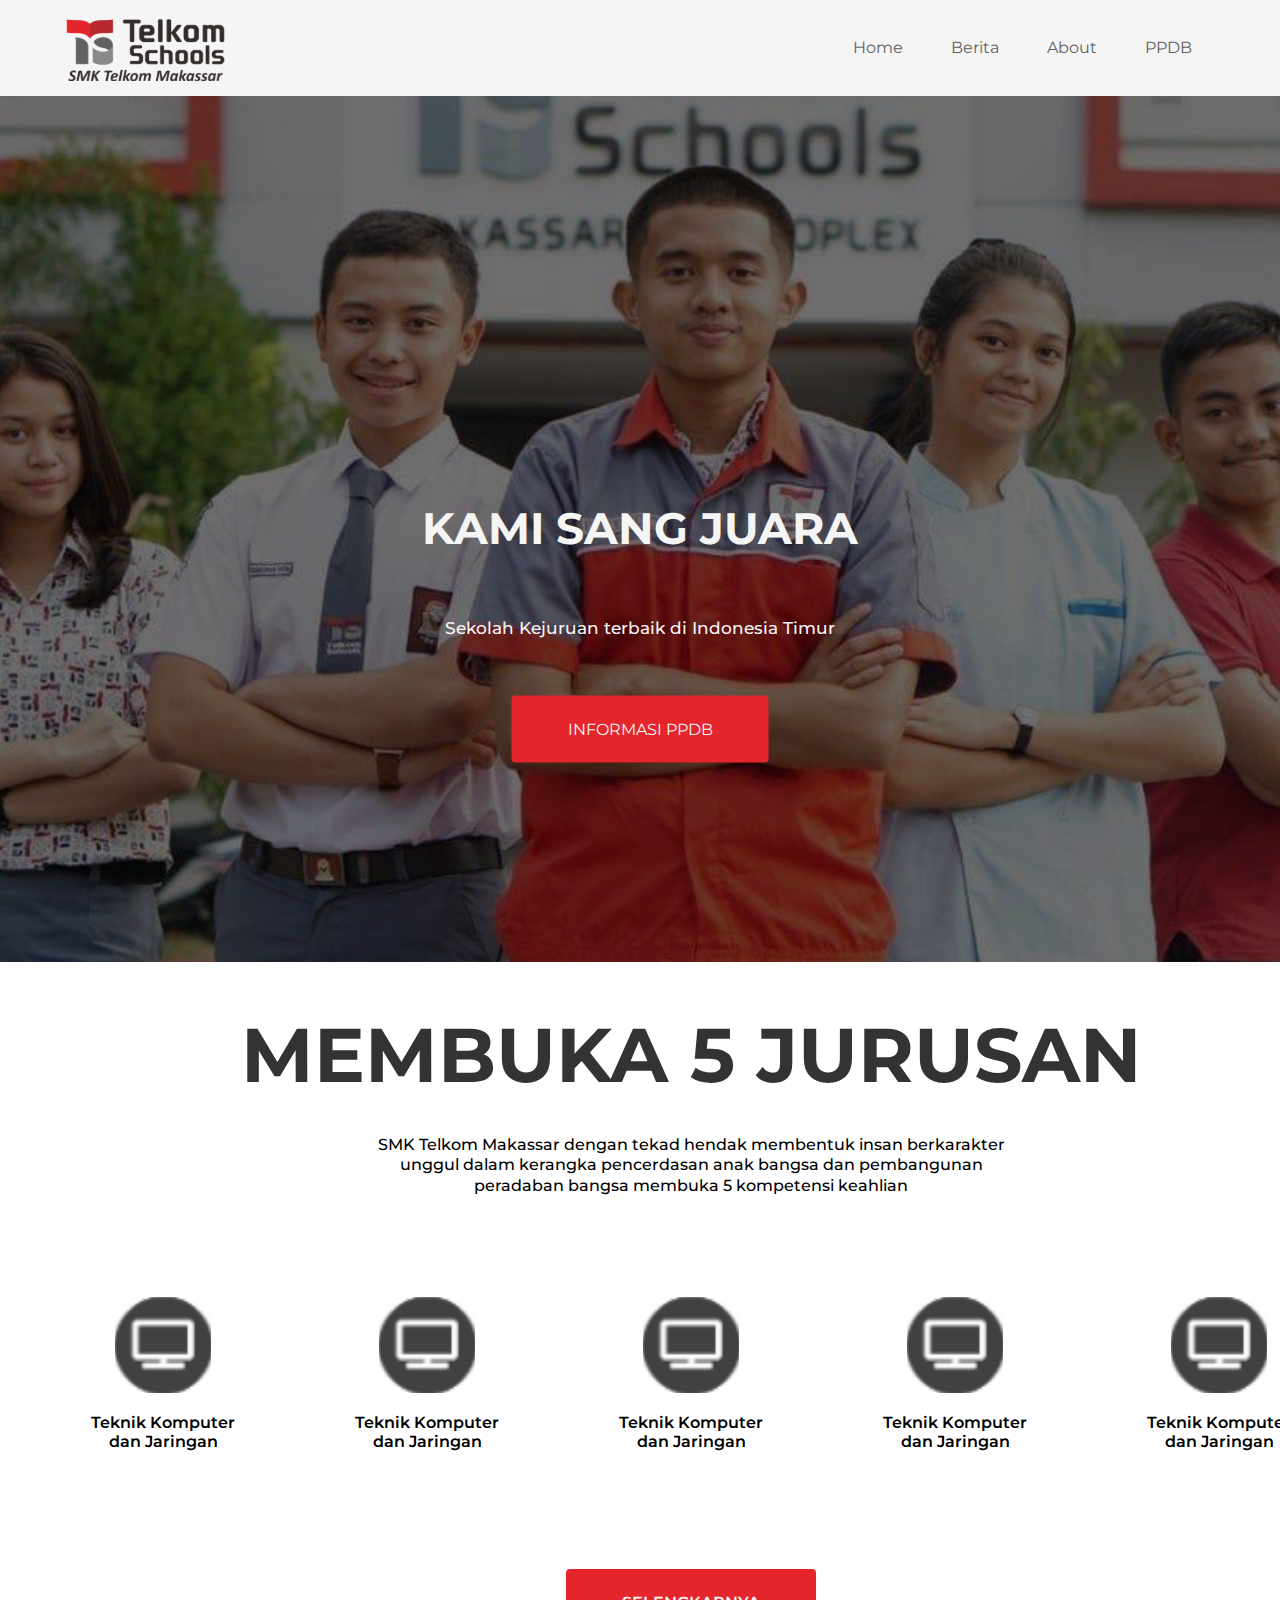
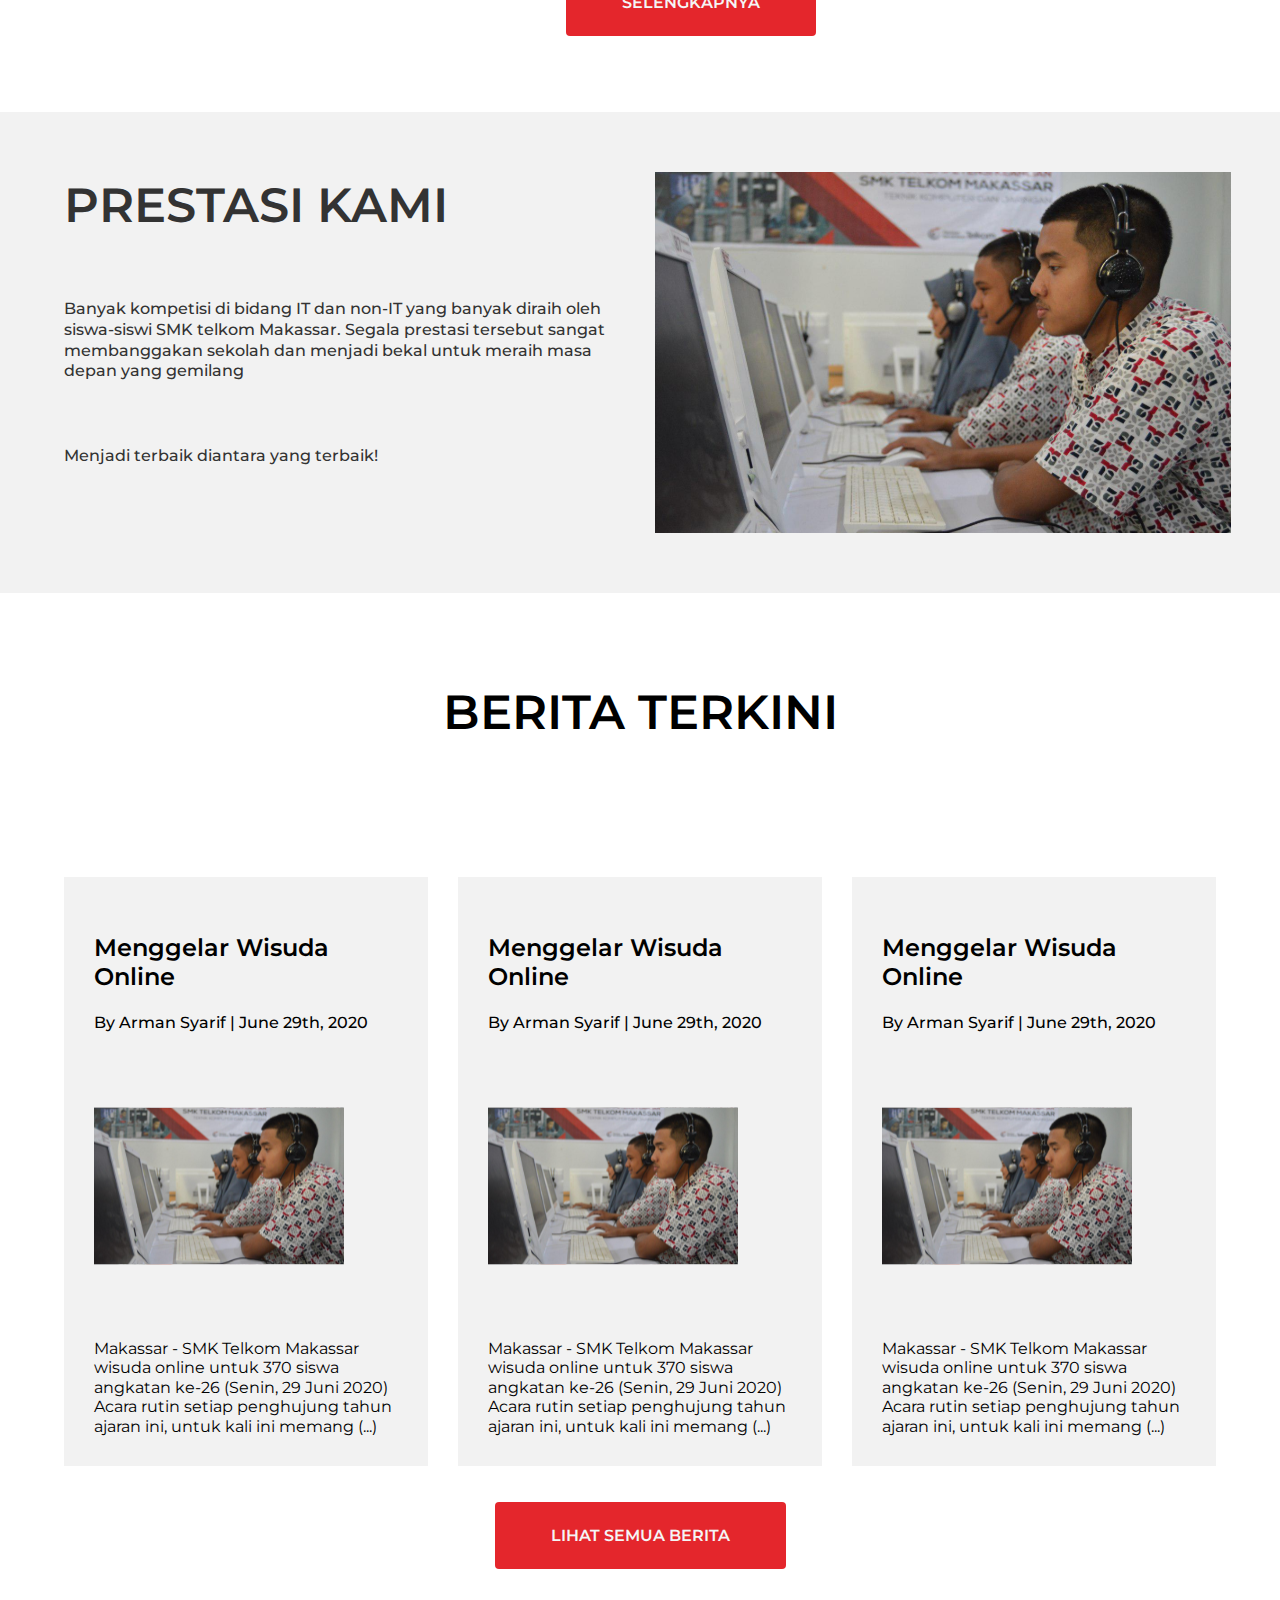
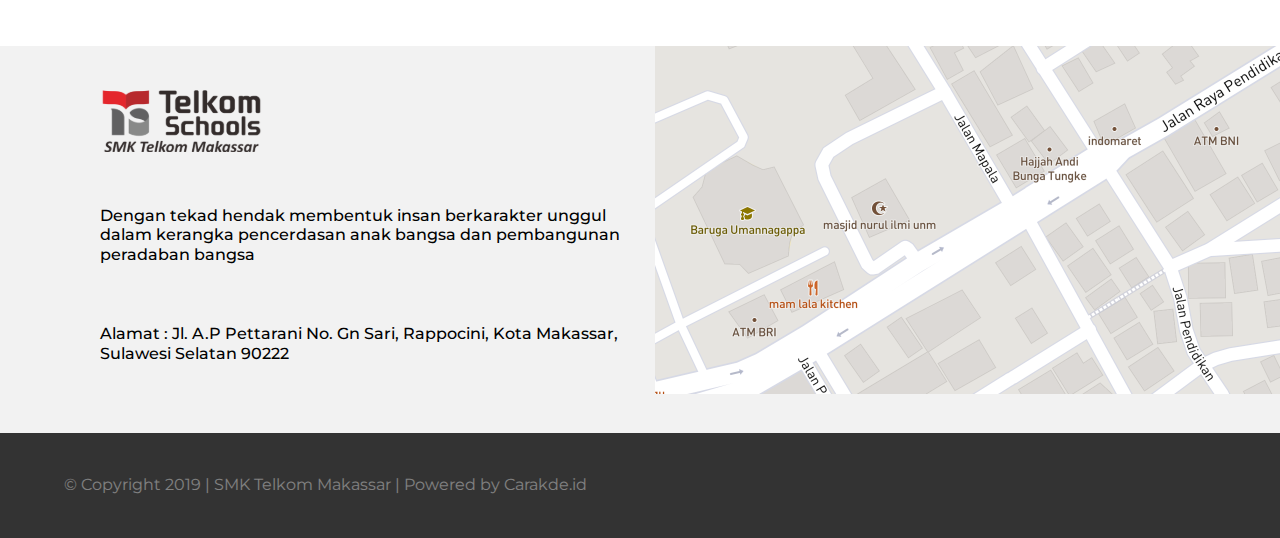
<file: responsive/index.html>
<!DOCTYPE html>
<html lang="en">
  <head>
    <meta charset="UTF-8" />
    <meta http-equiv="X-UA-Compatible" content="IE=edge" />
    <meta name="viewport" content="width=device-width, initial-scale=1.0" />
    <title>Document</title>
    <link rel="preconnect" href="https://fonts.gstatic.com" />
    <link
      href="https://fonts.googleapis.com/css2?family=Montserrat:wght@400;500;600;700&display=swap"
      rel="stylesheet"
    />
    <link rel="stylesheet" href="assets/css/style.css" />
  </head>
  <body>
    <header class="header">
      <div class="container">
        <nav class="nav">
          <nav class="nav__logo"></nav>
          <nav class="nav__bar">
            <a class="nav__bar__items" href=""> Home </a>
            <a class="nav__bar__items" href=""> Berita </a>
            <a class="nav__bar__items" href=""> About </a>
            <a class="nav__bar__items" href=""> PPDB </a>
          </nav>
        </nav>
      </div>
      <div class="header__content">
        <img src="/responsive/assets/i/image_1.svg" alt="" />
        <div class="header__content__title">
          <h1>KAMI SANG JUARA</h1>
        </div>
        <div class="header__content__subtitle">
          <p>Sekolah Kejuruan terbaik di Indonesia Timur</p>
        </div>
        <div class="header__content__button">
          <a class="header__content__button__link" href="">INFORMASI PPDB</a>
        </div>
      </div>
    </header>
    <section class="content">
      <div class="container">
        <div class="content__title">
          <h1>MEMBUKA 5 JURUSAN</h1>
        </div>
        <div class="content__subtitle">
          <p>
            SMK Telkom Makassar dengan tekad hendak membentuk insan berkarakter
            unggul dalam kerangka pencerdasan anak bangsa dan pembangunan
            peradaban bangsa membuka 5 kompetensi keahlian
          </p>
        </div>
        <div class="content__center">
          <div class="content__center__icon__group">
            <div class="content__center__icon__group__items">
              <img src="/responsive/assets/i/pc_logo.svg" alt="" />
              <div class="content__center__icon__group__items__description">
                <p>Teknik Komputer dan Jaringan</p>
              </div>
            </div>
            <div class="content__center__icon__group__items">
              <img src="/responsive/assets/i/pc_logo.svg" alt="" />
              <div class="content__center__icon__group__items__description">
                <p>Teknik Komputer dan Jaringan</p>
              </div>
            </div>
            <div class="content__center__icon__group__items">
              <img src="/responsive/assets/i/pc_logo.svg" alt="" />
              <div class="content__center__icon__group__items__description">
                <p>Teknik Komputer dan Jaringan</p>
              </div>
            </div>
            <div class="content__center__icon__group__items">
              <img src="/responsive/assets/i/pc_logo.svg" alt="" />
              <div class="content__center__icon__group__items__description">
                <p>Teknik Komputer dan Jaringan</p>
              </div>
            </div>
            <div class="content__center__icon__group__items">
              <img src="/responsive/assets/i/pc_logo.svg" alt="" />
              <div class="content__center__icon__group__items__description">
                <p>Teknik Komputer dan Jaringan</p>
              </div>
            </div>
          </div>

          <a class="button" href="">SELENGKAPNYA</a>
        </div>
      </div>
    </section>
    <section class="content__middle">
      <div class="container">
        <div class="row">
          <div class="col-xs-12 col-sm-12 col-md-6 col-lg-6">
            <div class="content__middle__left">
              <div class="content__middle__left__title">PRESTASI KAMI</div>
              <div class="content__middle__left__subtitle">
                Banyak kompetisi di bidang IT dan non-IT yang banyak diraih oleh
                siswa-siswi SMK telkom Makassar. Segala prestasi tersebut sangat
                membanggakan sekolah dan menjadi bekal untuk meraih masa depan
                yang gemilang
              </div>
              <div class="content__middle__left__footer">
                Menjadi terbaik diantara yang terbaik!
              </div>
            </div>
          </div>
          <div class="col-xs-12 col-sm-12 col-md-6 col-lg-6">
            <div class="content__middle__picture"></div>
          </div>
        </div>
      </div>
    </section>
    <section class="content__lower">
      <div class="content__lower__title">BERITA TERKINI</div>
      <div class="container">
        <div class="content__lower__card">
          <div class="row">
            <div class="col-xs-12 col-sm-12 col-md-4 col-lg-4">
              <div class="card">
                <div class="card__title">Menggelar Wisuda Online</div>
                <div class="card__subtitle">
                  By Arman Syarif | June 29th, 2020
                </div>
                <div class="card__picture">
                  <img src="/responsive/assets/i/middle__image.svg" alt="" />
                </div>
                <div class="card__footer">
                  Makassar - SMK Telkom Makassar wisuda online untuk 370 siswa
                  angkatan ke-26 (Senin, 29 Juni 2020) Acara rutin setiap
                  penghujung tahun ajaran ini, untuk kali ini memang (...)
                </div>
              </div>
            </div>
            <div class="col-xs-12 col-sm-12 col-md-4 col-lg-4">
              <div class="card">
                <div class="card__title">Menggelar Wisuda Online</div>
                <div class="card__subtitle">
                  By Arman Syarif | June 29th, 2020
                </div>
                <div class="card__picture">
                  <img src="/responsive/assets/i/middle__image.svg" alt="" />
                </div>
                <div class="card__footer">
                  Makassar - SMK Telkom Makassar wisuda online untuk 370 siswa
                  angkatan ke-26 (Senin, 29 Juni 2020) Acara rutin setiap
                  penghujung tahun ajaran ini, untuk kali ini memang (...)
                </div>
              </div>
            </div>
            <div class="col-xs-12 col-sm-12 col-md-4 col-lg-4">
              <div class="card">
                <div class="card__title">Menggelar Wisuda Online</div>
                <div class="card__subtitle">
                  By Arman Syarif | June 29th, 2020
                </div>
                <div class="card__picture">
                  <img src="/responsive/assets/i/middle__image.svg" alt="" />
                </div>
                <div class="card__footer">
                  Makassar - SMK Telkom Makassar wisuda online untuk 370 siswa
                  angkatan ke-26 (Senin, 29 Juni 2020) Acara rutin setiap
                  penghujung tahun ajaran ini, untuk kali ini memang (...)
                </div>
              </div>
            </div>
          </div>
        </div>
      </div>

      <a class="button" href=""> LIHAT SEMUA BERITA </a>
    </section>
    <footer class="footer">
      <div class="row">
        <div class="col-xs-12 col-sm-12 col-md-6 col-lg-6">
          <div class="footer__leftregion">
            <div class="footer__leftregion__logo">
              <img src="/responsive/assets/i/logo.svg" alt="" />
            </div>
            <div class="footer__leftregion__title">
              Dengan tekad hendak membentuk insan berkarakter unggul dalam
              kerangka pencerdasan anak bangsa dan pembangunan peradaban bangsa
            </div>
            <div class="footer__leftregion__subtitle">
              Alamat : Jl. A.P Pettarani No. Gn Sari, Rappocini, Kota Makassar,
              Sulawesi Selatan 90222
            </div>
          </div>
        </div>
        <div class="col-xs-12 col-sm-12 col-md-6 col-lg-6">
          <div class="footer__rightregion">
            <img src="/responsive/assets/i/map.svg" alt="" />
          </div>
        </div>
      </div>
    </footer>
    <footer class="footer__lower">
      <div class="container">
        <div class="footer__lower__inner">
          <div class="footer__lower__inner__title">
            © Copyright 2019 | SMK Telkom Makassar | Powered by Carakde.id
          </div>
          <div class="footer__lower__inner__logos">
            
          </div>
        </div>
      </div>
    </footer>
  </body>
</html>
</file>
<file: responsive/assets/css/style.css>
.wrapper {
  box-sizing: border-box;
  max-width: 1240px;
  margin: 0 auto;
}

.container {
  margin-right: auto;
  margin-left: auto;
  padding-right: 15px;
  padding-left: 15px;
}

.row {
  box-sizing: border-box;
  display: -webkit-box;
  display: -webkit-flex;
  display: -moz-flex;
  display: -ms-flexbox;
  display: flex;
  -webkit-box-flex: 0;
  -webkit-flex: 0 1 auto;
  -moz-box-flex: 0;
  -moz-flex: 0 1 auto;
  -ms-flex: 0 1 auto;
  flex: 0 1 auto;
  -webkit-box-direction: normal;
  -webkit-box-orient: horizontal;
  -webkit-flex-direction: row;
  -moz-flex-direction: row;
  -ms-flex-direction: row;
  flex-direction: row;
  -webkit-flex-wrap: wrap;
  -moz-flex-wrap: wrap;
  -ms-flex-wrap: wrap;
  flex-wrap: wrap;
  margin-right: -15px;
  margin-left: -15px;
}

.row.reverse {
  -webkit-box-direction: reverse;
  -webkit-box-orient: horizontal;
  -webkit-flex-direction: row-reverse;
  -moz-flex-direction: row-reverse;
  -ms-flex-direction: row-reverse;
  flex-direction: row-reverse;
}

.col.reverse {
  -webkit-box-direction: reverse;
  -webkit-box-orient: vertical;
  -webkit-flex-direction: column-reverse;
  -moz-flex-direction: column-reverse;
  -ms-flex-direction: column-reverse;
  flex-direction: column-reverse;
}

.col-xs {
  box-sizing: border-box;
  -webkit-box-flex: 0;
  -webkit-flex-grow: 0;
  -moz-flex-grow: 0;
  -ms-flex-positive: 0;
  flex-grow: 0;
  -webkit-flex-shrink: 0;
  -moz-flex-shrink: 0;
  -ms-flex-negative: 0;
  flex-shrink: 0;
  padding-right: 15px;
  padding-left: 15px;
  -webkit-flex-basis: auto;
  -moz-flex-basis: auto;
  -ms-flex-preferred-size: auto;
  flex-basis: auto;
}

.col-xs-1 {
  box-sizing: border-box;
  -webkit-box-flex: 0;
  -webkit-flex-grow: 0;
  -moz-flex-grow: 0;
  -ms-flex-positive: 0;
  flex-grow: 0;
  -webkit-flex-shrink: 0;
  -moz-flex-shrink: 0;
  -ms-flex-negative: 0;
  flex-shrink: 0;
  padding-right: 15px;
  padding-left: 15px;
  -webkit-flex-basis: 8.3333333333%;
  -moz-flex-basis: 8.3333333333%;
  -ms-flex-preferred-size: 8.3333333333%;
  flex-basis: 8.3333333333%;
  max-width: 8.3333333333%;
}

.col-xs-2 {
  box-sizing: border-box;
  -webkit-box-flex: 0;
  -webkit-flex-grow: 0;
  -moz-flex-grow: 0;
  -ms-flex-positive: 0;
  flex-grow: 0;
  -webkit-flex-shrink: 0;
  -moz-flex-shrink: 0;
  -ms-flex-negative: 0;
  flex-shrink: 0;
  padding-right: 15px;
  padding-left: 15px;
  -webkit-flex-basis: 16.6666666667%;
  -moz-flex-basis: 16.6666666667%;
  -ms-flex-preferred-size: 16.6666666667%;
  flex-basis: 16.6666666667%;
  max-width: 16.6666666667%;
}

.col-xs-3 {
  box-sizing: border-box;
  -webkit-box-flex: 0;
  -webkit-flex-grow: 0;
  -moz-flex-grow: 0;
  -ms-flex-positive: 0;
  flex-grow: 0;
  -webkit-flex-shrink: 0;
  -moz-flex-shrink: 0;
  -ms-flex-negative: 0;
  flex-shrink: 0;
  padding-right: 15px;
  padding-left: 15px;
  -webkit-flex-basis: 25%;
  -moz-flex-basis: 25%;
  -ms-flex-preferred-size: 25%;
  flex-basis: 25%;
  max-width: 25%;
}

.col-xs-4 {
  box-sizing: border-box;
  -webkit-box-flex: 0;
  -webkit-flex-grow: 0;
  -moz-flex-grow: 0;
  -ms-flex-positive: 0;
  flex-grow: 0;
  -webkit-flex-shrink: 0;
  -moz-flex-shrink: 0;
  -ms-flex-negative: 0;
  flex-shrink: 0;
  padding-right: 15px;
  padding-left: 15px;
  -webkit-flex-basis: 33.3333333333%;
  -moz-flex-basis: 33.3333333333%;
  -ms-flex-preferred-size: 33.3333333333%;
  flex-basis: 33.3333333333%;
  max-width: 33.3333333333%;
}

.col-xs-5 {
  box-sizing: border-box;
  -webkit-box-flex: 0;
  -webkit-flex-grow: 0;
  -moz-flex-grow: 0;
  -ms-flex-positive: 0;
  flex-grow: 0;
  -webkit-flex-shrink: 0;
  -moz-flex-shrink: 0;
  -ms-flex-negative: 0;
  flex-shrink: 0;
  padding-right: 15px;
  padding-left: 15px;
  -webkit-flex-basis: 41.6666666667%;
  -moz-flex-basis: 41.6666666667%;
  -ms-flex-preferred-size: 41.6666666667%;
  flex-basis: 41.6666666667%;
  max-width: 41.6666666667%;
}

.col-xs-6 {
  box-sizing: border-box;
  -webkit-box-flex: 0;
  -webkit-flex-grow: 0;
  -moz-flex-grow: 0;
  -ms-flex-positive: 0;
  flex-grow: 0;
  -webkit-flex-shrink: 0;
  -moz-flex-shrink: 0;
  -ms-flex-negative: 0;
  flex-shrink: 0;
  padding-right: 15px;
  padding-left: 15px;
  -webkit-flex-basis: 50%;
  -moz-flex-basis: 50%;
  -ms-flex-preferred-size: 50%;
  flex-basis: 50%;
  max-width: 50%;
}

.col-xs-7 {
  box-sizing: border-box;
  -webkit-box-flex: 0;
  -webkit-flex-grow: 0;
  -moz-flex-grow: 0;
  -ms-flex-positive: 0;
  flex-grow: 0;
  -webkit-flex-shrink: 0;
  -moz-flex-shrink: 0;
  -ms-flex-negative: 0;
  flex-shrink: 0;
  padding-right: 15px;
  padding-left: 15px;
  -webkit-flex-basis: 58.3333333333%;
  -moz-flex-basis: 58.3333333333%;
  -ms-flex-preferred-size: 58.3333333333%;
  flex-basis: 58.3333333333%;
  max-width: 58.3333333333%;
}

.col-xs-8 {
  box-sizing: border-box;
  -webkit-box-flex: 0;
  -webkit-flex-grow: 0;
  -moz-flex-grow: 0;
  -ms-flex-positive: 0;
  flex-grow: 0;
  -webkit-flex-shrink: 0;
  -moz-flex-shrink: 0;
  -ms-flex-negative: 0;
  flex-shrink: 0;
  padding-right: 15px;
  padding-left: 15px;
  -webkit-flex-basis: 66.6666666667%;
  -moz-flex-basis: 66.6666666667%;
  -ms-flex-preferred-size: 66.6666666667%;
  flex-basis: 66.6666666667%;
  max-width: 66.6666666667%;
}

.col-xs-9 {
  box-sizing: border-box;
  -webkit-box-flex: 0;
  -webkit-flex-grow: 0;
  -moz-flex-grow: 0;
  -ms-flex-positive: 0;
  flex-grow: 0;
  -webkit-flex-shrink: 0;
  -moz-flex-shrink: 0;
  -ms-flex-negative: 0;
  flex-shrink: 0;
  padding-right: 15px;
  padding-left: 15px;
  -webkit-flex-basis: 75%;
  -moz-flex-basis: 75%;
  -ms-flex-preferred-size: 75%;
  flex-basis: 75%;
  max-width: 75%;
}

.col-xs-10 {
  box-sizing: border-box;
  -webkit-box-flex: 0;
  -webkit-flex-grow: 0;
  -moz-flex-grow: 0;
  -ms-flex-positive: 0;
  flex-grow: 0;
  -webkit-flex-shrink: 0;
  -moz-flex-shrink: 0;
  -ms-flex-negative: 0;
  flex-shrink: 0;
  padding-right: 15px;
  padding-left: 15px;
  -webkit-flex-basis: 83.3333333333%;
  -moz-flex-basis: 83.3333333333%;
  -ms-flex-preferred-size: 83.3333333333%;
  flex-basis: 83.3333333333%;
  max-width: 83.3333333333%;
}

.col-xs-11 {
  box-sizing: border-box;
  -webkit-box-flex: 0;
  -webkit-flex-grow: 0;
  -moz-flex-grow: 0;
  -ms-flex-positive: 0;
  flex-grow: 0;
  -webkit-flex-shrink: 0;
  -moz-flex-shrink: 0;
  -ms-flex-negative: 0;
  flex-shrink: 0;
  padding-right: 15px;
  padding-left: 15px;
  -webkit-flex-basis: 91.6666666667%;
  -moz-flex-basis: 91.6666666667%;
  -ms-flex-preferred-size: 91.6666666667%;
  flex-basis: 91.6666666667%;
  max-width: 91.6666666667%;
}

.col-xs-12 {
  box-sizing: border-box;
  -webkit-box-flex: 0;
  -webkit-flex-grow: 0;
  -moz-flex-grow: 0;
  -ms-flex-positive: 0;
  flex-grow: 0;
  -webkit-flex-shrink: 0;
  -moz-flex-shrink: 0;
  -ms-flex-negative: 0;
  flex-shrink: 0;
  padding-right: 15px;
  padding-left: 15px;
  -webkit-flex-basis: 100%;
  -moz-flex-basis: 100%;
  -ms-flex-preferred-size: 100%;
  flex-basis: 100%;
  max-width: 100%;
}

.col-xs-offset-0 {
  box-sizing: border-box;
  -webkit-box-flex: 0;
  -webkit-flex-grow: 0;
  -moz-flex-grow: 0;
  -ms-flex-positive: 0;
  flex-grow: 0;
  -webkit-flex-shrink: 0;
  -moz-flex-shrink: 0;
  -ms-flex-negative: 0;
  flex-shrink: 0;
  padding-right: 15px;
  padding-left: 15px;
  margin-left: 0;
}

.col-xs-offset-1 {
  box-sizing: border-box;
  -webkit-box-flex: 0;
  -webkit-flex-grow: 0;
  -moz-flex-grow: 0;
  -ms-flex-positive: 0;
  flex-grow: 0;
  -webkit-flex-shrink: 0;
  -moz-flex-shrink: 0;
  -ms-flex-negative: 0;
  flex-shrink: 0;
  padding-right: 15px;
  padding-left: 15px;
  margin-left: 8.3333333333%;
}

.col-xs-offset-2 {
  box-sizing: border-box;
  -webkit-box-flex: 0;
  -webkit-flex-grow: 0;
  -moz-flex-grow: 0;
  -ms-flex-positive: 0;
  flex-grow: 0;
  -webkit-flex-shrink: 0;
  -moz-flex-shrink: 0;
  -ms-flex-negative: 0;
  flex-shrink: 0;
  padding-right: 15px;
  padding-left: 15px;
  margin-left: 16.6666666667%;
}

.col-xs-offset-3 {
  box-sizing: border-box;
  -webkit-box-flex: 0;
  -webkit-flex-grow: 0;
  -moz-flex-grow: 0;
  -ms-flex-positive: 0;
  flex-grow: 0;
  -webkit-flex-shrink: 0;
  -moz-flex-shrink: 0;
  -ms-flex-negative: 0;
  flex-shrink: 0;
  padding-right: 15px;
  padding-left: 15px;
  margin-left: 25%;
}

.col-xs-offset-4 {
  box-sizing: border-box;
  -webkit-box-flex: 0;
  -webkit-flex-grow: 0;
  -moz-flex-grow: 0;
  -ms-flex-positive: 0;
  flex-grow: 0;
  -webkit-flex-shrink: 0;
  -moz-flex-shrink: 0;
  -ms-flex-negative: 0;
  flex-shrink: 0;
  padding-right: 15px;
  padding-left: 15px;
  margin-left: 33.3333333333%;
}

.col-xs-offset-5 {
  box-sizing: border-box;
  -webkit-box-flex: 0;
  -webkit-flex-grow: 0;
  -moz-flex-grow: 0;
  -ms-flex-positive: 0;
  flex-grow: 0;
  -webkit-flex-shrink: 0;
  -moz-flex-shrink: 0;
  -ms-flex-negative: 0;
  flex-shrink: 0;
  padding-right: 15px;
  padding-left: 15px;
  margin-left: 41.6666666667%;
}

.col-xs-offset-6 {
  box-sizing: border-box;
  -webkit-box-flex: 0;
  -webkit-flex-grow: 0;
  -moz-flex-grow: 0;
  -ms-flex-positive: 0;
  flex-grow: 0;
  -webkit-flex-shrink: 0;
  -moz-flex-shrink: 0;
  -ms-flex-negative: 0;
  flex-shrink: 0;
  padding-right: 15px;
  padding-left: 15px;
  margin-left: 50%;
}

.col-xs-offset-7 {
  box-sizing: border-box;
  -webkit-box-flex: 0;
  -webkit-flex-grow: 0;
  -moz-flex-grow: 0;
  -ms-flex-positive: 0;
  flex-grow: 0;
  -webkit-flex-shrink: 0;
  -moz-flex-shrink: 0;
  -ms-flex-negative: 0;
  flex-shrink: 0;
  padding-right: 15px;
  padding-left: 15px;
  margin-left: 58.3333333333%;
}

.col-xs-offset-8 {
  box-sizing: border-box;
  -webkit-box-flex: 0;
  -webkit-flex-grow: 0;
  -moz-flex-grow: 0;
  -ms-flex-positive: 0;
  flex-grow: 0;
  -webkit-flex-shrink: 0;
  -moz-flex-shrink: 0;
  -ms-flex-negative: 0;
  flex-shrink: 0;
  padding-right: 15px;
  padding-left: 15px;
  margin-left: 66.6666666667%;
}

.col-xs-offset-9 {
  box-sizing: border-box;
  -webkit-box-flex: 0;
  -webkit-flex-grow: 0;
  -moz-flex-grow: 0;
  -ms-flex-positive: 0;
  flex-grow: 0;
  -webkit-flex-shrink: 0;
  -moz-flex-shrink: 0;
  -ms-flex-negative: 0;
  flex-shrink: 0;
  padding-right: 15px;
  padding-left: 15px;
  margin-left: 75%;
}

.col-xs-offset-10 {
  box-sizing: border-box;
  -webkit-box-flex: 0;
  -webkit-flex-grow: 0;
  -moz-flex-grow: 0;
  -ms-flex-positive: 0;
  flex-grow: 0;
  -webkit-flex-shrink: 0;
  -moz-flex-shrink: 0;
  -ms-flex-negative: 0;
  flex-shrink: 0;
  padding-right: 15px;
  padding-left: 15px;
  margin-left: 83.3333333333%;
}

.col-xs-offset-11 {
  box-sizing: border-box;
  -webkit-box-flex: 0;
  -webkit-flex-grow: 0;
  -moz-flex-grow: 0;
  -ms-flex-positive: 0;
  flex-grow: 0;
  -webkit-flex-shrink: 0;
  -moz-flex-shrink: 0;
  -ms-flex-negative: 0;
  flex-shrink: 0;
  padding-right: 15px;
  padding-left: 15px;
  margin-left: 91.6666666667%;
}

.col-xs-offset-12 {
  box-sizing: border-box;
  -webkit-box-flex: 0;
  -webkit-flex-grow: 0;
  -moz-flex-grow: 0;
  -ms-flex-positive: 0;
  flex-grow: 0;
  -webkit-flex-shrink: 0;
  -moz-flex-shrink: 0;
  -ms-flex-negative: 0;
  flex-shrink: 0;
  padding-right: 15px;
  padding-left: 15px;
  margin-left: 100%;
}

.col-xs {
  -webkit-box-flex: 1;
  -webkit-flex-grow: 1;
  -moz-flex-grow: 1;
  -ms-flex-positive: 1;
  flex-grow: 1;
  -webkit-flex-basis: 0;
  -moz-flex-basis: 0;
  -ms-flex-preferred-size: 0;
  flex-basis: 0;
  max-width: 100%;
}

.start-xs {
  -webkit-box-pack: start;
  -ms-flex-pack: start;
  -webkit-justify-content: flex-start;
  -moz-justify-content: flex-start;
  justify-content: flex-start;
  text-align: left;
}

.center-xs {
  -webkit-box-pack: center;
  -ms-flex-pack: center;
  -webkit-justify-content: center;
  -moz-justify-content: center;
  justify-content: center;
  text-align: center;
}

.end-xs {
  -webkit-box-pack: end;
  -ms-flex-pack: end;
  -webkit-justify-content: flex-end;
  -moz-justify-content: flex-end;
  justify-content: flex-end;
  text-align: right;
}

.top-xs {
  -webkit-box-align: start;
  -ms-flex-align: start;
  -webkit-align-items: flex-start;
  -moz-align-items: flex-start;
  align-items: flex-start;
}

.middle-xs {
  -webkit-box-align: center;
  -ms-flex-align: center;
  -webkit-align-items: center;
  -moz-align-items: center;
  align-items: center;
}

.bottom-xs {
  -webkit-box-align: end;
  -ms-flex-align: end;
  -webkit-align-items: flex-end;
  -moz-align-items: flex-end;
  align-items: flex-end;
}

.around-xs {
  -ms-flex-pack: distribute;
  -webkit-justify-content: space-around;
  -moz-justify-content: space-around;
  justify-content: space-around;
}

.between-xs {
  -webkit-box-pack: justify;
  -ms-flex-pack: justify;
  -webkit-justify-content: space-between;
  -moz-justify-content: space-between;
  justify-content: space-between;
}

.first-xs {
  order: -1;
}

.last-xs {
  order: 1;
}

@media only screen and (min-width: 48em) {
  .container {
    width: 46rem;
  }

  .col-sm {
    box-sizing: border-box;
    -webkit-box-flex: 0;
    -webkit-flex-grow: 0;
    -moz-flex-grow: 0;
    -ms-flex-positive: 0;
    flex-grow: 0;
    -webkit-flex-shrink: 0;
    -moz-flex-shrink: 0;
    -ms-flex-negative: 0;
    flex-shrink: 0;
    padding-right: 15px;
    padding-left: 15px;
    -webkit-flex-basis: auto;
    -moz-flex-basis: auto;
    -ms-flex-preferred-size: auto;
    flex-basis: auto;
  }

  .col-sm-1 {
    box-sizing: border-box;
    -webkit-box-flex: 0;
    -webkit-flex-grow: 0;
    -moz-flex-grow: 0;
    -ms-flex-positive: 0;
    flex-grow: 0;
    -webkit-flex-shrink: 0;
    -moz-flex-shrink: 0;
    -ms-flex-negative: 0;
    flex-shrink: 0;
    padding-right: 15px;
    padding-left: 15px;
    -webkit-flex-basis: 8.3333333333%;
    -moz-flex-basis: 8.3333333333%;
    -ms-flex-preferred-size: 8.3333333333%;
    flex-basis: 8.3333333333%;
    max-width: 8.3333333333%;
  }

  .col-sm-2 {
    box-sizing: border-box;
    -webkit-box-flex: 0;
    -webkit-flex-grow: 0;
    -moz-flex-grow: 0;
    -ms-flex-positive: 0;
    flex-grow: 0;
    -webkit-flex-shrink: 0;
    -moz-flex-shrink: 0;
    -ms-flex-negative: 0;
    flex-shrink: 0;
    padding-right: 15px;
    padding-left: 15px;
    -webkit-flex-basis: 16.6666666667%;
    -moz-flex-basis: 16.6666666667%;
    -ms-flex-preferred-size: 16.6666666667%;
    flex-basis: 16.6666666667%;
    max-width: 16.6666666667%;
  }

  .col-sm-3 {
    box-sizing: border-box;
    -webkit-box-flex: 0;
    -webkit-flex-grow: 0;
    -moz-flex-grow: 0;
    -ms-flex-positive: 0;
    flex-grow: 0;
    -webkit-flex-shrink: 0;
    -moz-flex-shrink: 0;
    -ms-flex-negative: 0;
    flex-shrink: 0;
    padding-right: 15px;
    padding-left: 15px;
    -webkit-flex-basis: 25%;
    -moz-flex-basis: 25%;
    -ms-flex-preferred-size: 25%;
    flex-basis: 25%;
    max-width: 25%;
  }

  .col-sm-4 {
    box-sizing: border-box;
    -webkit-box-flex: 0;
    -webkit-flex-grow: 0;
    -moz-flex-grow: 0;
    -ms-flex-positive: 0;
    flex-grow: 0;
    -webkit-flex-shrink: 0;
    -moz-flex-shrink: 0;
    -ms-flex-negative: 0;
    flex-shrink: 0;
    padding-right: 15px;
    padding-left: 15px;
    -webkit-flex-basis: 33.3333333333%;
    -moz-flex-basis: 33.3333333333%;
    -ms-flex-preferred-size: 33.3333333333%;
    flex-basis: 33.3333333333%;
    max-width: 33.3333333333%;
  }

  .col-sm-5 {
    box-sizing: border-box;
    -webkit-box-flex: 0;
    -webkit-flex-grow: 0;
    -moz-flex-grow: 0;
    -ms-flex-positive: 0;
    flex-grow: 0;
    -webkit-flex-shrink: 0;
    -moz-flex-shrink: 0;
    -ms-flex-negative: 0;
    flex-shrink: 0;
    padding-right: 15px;
    padding-left: 15px;
    -webkit-flex-basis: 41.6666666667%;
    -moz-flex-basis: 41.6666666667%;
    -ms-flex-preferred-size: 41.6666666667%;
    flex-basis: 41.6666666667%;
    max-width: 41.6666666667%;
  }

  .col-sm-6 {
    box-sizing: border-box;
    -webkit-box-flex: 0;
    -webkit-flex-grow: 0;
    -moz-flex-grow: 0;
    -ms-flex-positive: 0;
    flex-grow: 0;
    -webkit-flex-shrink: 0;
    -moz-flex-shrink: 0;
    -ms-flex-negative: 0;
    flex-shrink: 0;
    padding-right: 15px;
    padding-left: 15px;
    -webkit-flex-basis: 50%;
    -moz-flex-basis: 50%;
    -ms-flex-preferred-size: 50%;
    flex-basis: 50%;
    max-width: 50%;
  }

  .col-sm-7 {
    box-sizing: border-box;
    -webkit-box-flex: 0;
    -webkit-flex-grow: 0;
    -moz-flex-grow: 0;
    -ms-flex-positive: 0;
    flex-grow: 0;
    -webkit-flex-shrink: 0;
    -moz-flex-shrink: 0;
    -ms-flex-negative: 0;
    flex-shrink: 0;
    padding-right: 15px;
    padding-left: 15px;
    -webkit-flex-basis: 58.3333333333%;
    -moz-flex-basis: 58.3333333333%;
    -ms-flex-preferred-size: 58.3333333333%;
    flex-basis: 58.3333333333%;
    max-width: 58.3333333333%;
  }

  .col-sm-8 {
    box-sizing: border-box;
    -webkit-box-flex: 0;
    -webkit-flex-grow: 0;
    -moz-flex-grow: 0;
    -ms-flex-positive: 0;
    flex-grow: 0;
    -webkit-flex-shrink: 0;
    -moz-flex-shrink: 0;
    -ms-flex-negative: 0;
    flex-shrink: 0;
    padding-right: 15px;
    padding-left: 15px;
    -webkit-flex-basis: 66.6666666667%;
    -moz-flex-basis: 66.6666666667%;
    -ms-flex-preferred-size: 66.6666666667%;
    flex-basis: 66.6666666667%;
    max-width: 66.6666666667%;
  }

  .col-sm-9 {
    box-sizing: border-box;
    -webkit-box-flex: 0;
    -webkit-flex-grow: 0;
    -moz-flex-grow: 0;
    -ms-flex-positive: 0;
    flex-grow: 0;
    -webkit-flex-shrink: 0;
    -moz-flex-shrink: 0;
    -ms-flex-negative: 0;
    flex-shrink: 0;
    padding-right: 15px;
    padding-left: 15px;
    -webkit-flex-basis: 75%;
    -moz-flex-basis: 75%;
    -ms-flex-preferred-size: 75%;
    flex-basis: 75%;
    max-width: 75%;
  }

  .col-sm-10 {
    box-sizing: border-box;
    -webkit-box-flex: 0;
    -webkit-flex-grow: 0;
    -moz-flex-grow: 0;
    -ms-flex-positive: 0;
    flex-grow: 0;
    -webkit-flex-shrink: 0;
    -moz-flex-shrink: 0;
    -ms-flex-negative: 0;
    flex-shrink: 0;
    padding-right: 15px;
    padding-left: 15px;
    -webkit-flex-basis: 83.3333333333%;
    -moz-flex-basis: 83.3333333333%;
    -ms-flex-preferred-size: 83.3333333333%;
    flex-basis: 83.3333333333%;
    max-width: 83.3333333333%;
  }

  .col-sm-11 {
    box-sizing: border-box;
    -webkit-box-flex: 0;
    -webkit-flex-grow: 0;
    -moz-flex-grow: 0;
    -ms-flex-positive: 0;
    flex-grow: 0;
    -webkit-flex-shrink: 0;
    -moz-flex-shrink: 0;
    -ms-flex-negative: 0;
    flex-shrink: 0;
    padding-right: 15px;
    padding-left: 15px;
    -webkit-flex-basis: 91.6666666667%;
    -moz-flex-basis: 91.6666666667%;
    -ms-flex-preferred-size: 91.6666666667%;
    flex-basis: 91.6666666667%;
    max-width: 91.6666666667%;
  }

  .col-sm-12 {
    box-sizing: border-box;
    -webkit-box-flex: 0;
    -webkit-flex-grow: 0;
    -moz-flex-grow: 0;
    -ms-flex-positive: 0;
    flex-grow: 0;
    -webkit-flex-shrink: 0;
    -moz-flex-shrink: 0;
    -ms-flex-negative: 0;
    flex-shrink: 0;
    padding-right: 15px;
    padding-left: 15px;
    -webkit-flex-basis: 100%;
    -moz-flex-basis: 100%;
    -ms-flex-preferred-size: 100%;
    flex-basis: 100%;
    max-width: 100%;
  }

  .col-sm-offset-0 {
    box-sizing: border-box;
    -webkit-box-flex: 0;
    -webkit-flex-grow: 0;
    -moz-flex-grow: 0;
    -ms-flex-positive: 0;
    flex-grow: 0;
    -webkit-flex-shrink: 0;
    -moz-flex-shrink: 0;
    -ms-flex-negative: 0;
    flex-shrink: 0;
    padding-right: 15px;
    padding-left: 15px;
    margin-left: 0;
  }

  .col-sm-offset-1 {
    box-sizing: border-box;
    -webkit-box-flex: 0;
    -webkit-flex-grow: 0;
    -moz-flex-grow: 0;
    -ms-flex-positive: 0;
    flex-grow: 0;
    -webkit-flex-shrink: 0;
    -moz-flex-shrink: 0;
    -ms-flex-negative: 0;
    flex-shrink: 0;
    padding-right: 15px;
    padding-left: 15px;
    margin-left: 8.3333333333%;
  }

  .col-sm-offset-2 {
    box-sizing: border-box;
    -webkit-box-flex: 0;
    -webkit-flex-grow: 0;
    -moz-flex-grow: 0;
    -ms-flex-positive: 0;
    flex-grow: 0;
    -webkit-flex-shrink: 0;
    -moz-flex-shrink: 0;
    -ms-flex-negative: 0;
    flex-shrink: 0;
    padding-right: 15px;
    padding-left: 15px;
    margin-left: 16.6666666667%;
  }

  .col-sm-offset-3 {
    box-sizing: border-box;
    -webkit-box-flex: 0;
    -webkit-flex-grow: 0;
    -moz-flex-grow: 0;
    -ms-flex-positive: 0;
    flex-grow: 0;
    -webkit-flex-shrink: 0;
    -moz-flex-shrink: 0;
    -ms-flex-negative: 0;
    flex-shrink: 0;
    padding-right: 15px;
    padding-left: 15px;
    margin-left: 25%;
  }

  .col-sm-offset-4 {
    box-sizing: border-box;
    -webkit-box-flex: 0;
    -webkit-flex-grow: 0;
    -moz-flex-grow: 0;
    -ms-flex-positive: 0;
    flex-grow: 0;
    -webkit-flex-shrink: 0;
    -moz-flex-shrink: 0;
    -ms-flex-negative: 0;
    flex-shrink: 0;
    padding-right: 15px;
    padding-left: 15px;
    margin-left: 33.3333333333%;
  }

  .col-sm-offset-5 {
    box-sizing: border-box;
    -webkit-box-flex: 0;
    -webkit-flex-grow: 0;
    -moz-flex-grow: 0;
    -ms-flex-positive: 0;
    flex-grow: 0;
    -webkit-flex-shrink: 0;
    -moz-flex-shrink: 0;
    -ms-flex-negative: 0;
    flex-shrink: 0;
    padding-right: 15px;
    padding-left: 15px;
    margin-left: 41.6666666667%;
  }

  .col-sm-offset-6 {
    box-sizing: border-box;
    -webkit-box-flex: 0;
    -webkit-flex-grow: 0;
    -moz-flex-grow: 0;
    -ms-flex-positive: 0;
    flex-grow: 0;
    -webkit-flex-shrink: 0;
    -moz-flex-shrink: 0;
    -ms-flex-negative: 0;
    flex-shrink: 0;
    padding-right: 15px;
    padding-left: 15px;
    margin-left: 50%;
  }

  .col-sm-offset-7 {
    box-sizing: border-box;
    -webkit-box-flex: 0;
    -webkit-flex-grow: 0;
    -moz-flex-grow: 0;
    -ms-flex-positive: 0;
    flex-grow: 0;
    -webkit-flex-shrink: 0;
    -moz-flex-shrink: 0;
    -ms-flex-negative: 0;
    flex-shrink: 0;
    padding-right: 15px;
    padding-left: 15px;
    margin-left: 58.3333333333%;
  }

  .col-sm-offset-8 {
    box-sizing: border-box;
    -webkit-box-flex: 0;
    -webkit-flex-grow: 0;
    -moz-flex-grow: 0;
    -ms-flex-positive: 0;
    flex-grow: 0;
    -webkit-flex-shrink: 0;
    -moz-flex-shrink: 0;
    -ms-flex-negative: 0;
    flex-shrink: 0;
    padding-right: 15px;
    padding-left: 15px;
    margin-left: 66.6666666667%;
  }

  .col-sm-offset-9 {
    box-sizing: border-box;
    -webkit-box-flex: 0;
    -webkit-flex-grow: 0;
    -moz-flex-grow: 0;
    -ms-flex-positive: 0;
    flex-grow: 0;
    -webkit-flex-shrink: 0;
    -moz-flex-shrink: 0;
    -ms-flex-negative: 0;
    flex-shrink: 0;
    padding-right: 15px;
    padding-left: 15px;
    margin-left: 75%;
  }

  .col-sm-offset-10 {
    box-sizing: border-box;
    -webkit-box-flex: 0;
    -webkit-flex-grow: 0;
    -moz-flex-grow: 0;
    -ms-flex-positive: 0;
    flex-grow: 0;
    -webkit-flex-shrink: 0;
    -moz-flex-shrink: 0;
    -ms-flex-negative: 0;
    flex-shrink: 0;
    padding-right: 15px;
    padding-left: 15px;
    margin-left: 83.3333333333%;
  }

  .col-sm-offset-11 {
    box-sizing: border-box;
    -webkit-box-flex: 0;
    -webkit-flex-grow: 0;
    -moz-flex-grow: 0;
    -ms-flex-positive: 0;
    flex-grow: 0;
    -webkit-flex-shrink: 0;
    -moz-flex-shrink: 0;
    -ms-flex-negative: 0;
    flex-shrink: 0;
    padding-right: 15px;
    padding-left: 15px;
    margin-left: 91.6666666667%;
  }

  .col-sm-offset-12 {
    box-sizing: border-box;
    -webkit-box-flex: 0;
    -webkit-flex-grow: 0;
    -moz-flex-grow: 0;
    -ms-flex-positive: 0;
    flex-grow: 0;
    -webkit-flex-shrink: 0;
    -moz-flex-shrink: 0;
    -ms-flex-negative: 0;
    flex-shrink: 0;
    padding-right: 15px;
    padding-left: 15px;
    margin-left: 100%;
  }

  .col-sm {
    -webkit-box-flex: 1;
    -webkit-flex-grow: 1;
    -moz-flex-grow: 1;
    -ms-flex-positive: 1;
    flex-grow: 1;
    -webkit-flex-basis: 0;
    -moz-flex-basis: 0;
    -ms-flex-preferred-size: 0;
    flex-basis: 0;
    max-width: 100%;
  }

  .start-sm {
    -webkit-box-pack: start;
    -ms-flex-pack: start;
    -webkit-justify-content: flex-start;
    -moz-justify-content: flex-start;
    justify-content: flex-start;
    text-align: left;
  }

  .center-sm {
    -webkit-box-pack: center;
    -ms-flex-pack: center;
    -webkit-justify-content: center;
    -moz-justify-content: center;
    justify-content: center;
    text-align: center;
  }

  .end-sm {
    -webkit-box-pack: end;
    -ms-flex-pack: end;
    -webkit-justify-content: flex-end;
    -moz-justify-content: flex-end;
    justify-content: flex-end;
    text-align: right;
  }

  .top-sm {
    -webkit-box-align: start;
    -ms-flex-align: start;
    -webkit-align-items: flex-start;
    -moz-align-items: flex-start;
    align-items: flex-start;
  }

  .middle-sm {
    -webkit-box-align: center;
    -ms-flex-align: center;
    -webkit-align-items: center;
    -moz-align-items: center;
    align-items: center;
  }

  .bottom-sm {
    -webkit-box-align: end;
    -ms-flex-align: end;
    -webkit-align-items: flex-end;
    -moz-align-items: flex-end;
    align-items: flex-end;
  }

  .around-sm {
    -ms-flex-pack: distribute;
    -webkit-justify-content: space-around;
    -moz-justify-content: space-around;
    justify-content: space-around;
  }

  .between-sm {
    -webkit-box-pack: justify;
    -ms-flex-pack: justify;
    -webkit-justify-content: space-between;
    -moz-justify-content: space-between;
    justify-content: space-between;
  }

  .first-sm {
    order: -1;
  }

  .last-sm {
    order: 1;
  }
}
@media only screen and (min-width: 62em) {
  .container {
    width: 61rem;
  }

  .col-md {
    box-sizing: border-box;
    -webkit-box-flex: 0;
    -webkit-flex-grow: 0;
    -moz-flex-grow: 0;
    -ms-flex-positive: 0;
    flex-grow: 0;
    -webkit-flex-shrink: 0;
    -moz-flex-shrink: 0;
    -ms-flex-negative: 0;
    flex-shrink: 0;
    padding-right: 15px;
    padding-left: 15px;
    -webkit-flex-basis: auto;
    -moz-flex-basis: auto;
    -ms-flex-preferred-size: auto;
    flex-basis: auto;
  }

  .col-md-1 {
    box-sizing: border-box;
    -webkit-box-flex: 0;
    -webkit-flex-grow: 0;
    -moz-flex-grow: 0;
    -ms-flex-positive: 0;
    flex-grow: 0;
    -webkit-flex-shrink: 0;
    -moz-flex-shrink: 0;
    -ms-flex-negative: 0;
    flex-shrink: 0;
    padding-right: 15px;
    padding-left: 15px;
    -webkit-flex-basis: 8.3333333333%;
    -moz-flex-basis: 8.3333333333%;
    -ms-flex-preferred-size: 8.3333333333%;
    flex-basis: 8.3333333333%;
    max-width: 8.3333333333%;
  }

  .col-md-2 {
    box-sizing: border-box;
    -webkit-box-flex: 0;
    -webkit-flex-grow: 0;
    -moz-flex-grow: 0;
    -ms-flex-positive: 0;
    flex-grow: 0;
    -webkit-flex-shrink: 0;
    -moz-flex-shrink: 0;
    -ms-flex-negative: 0;
    flex-shrink: 0;
    padding-right: 15px;
    padding-left: 15px;
    -webkit-flex-basis: 16.6666666667%;
    -moz-flex-basis: 16.6666666667%;
    -ms-flex-preferred-size: 16.6666666667%;
    flex-basis: 16.6666666667%;
    max-width: 16.6666666667%;
  }

  .col-md-3 {
    box-sizing: border-box;
    -webkit-box-flex: 0;
    -webkit-flex-grow: 0;
    -moz-flex-grow: 0;
    -ms-flex-positive: 0;
    flex-grow: 0;
    -webkit-flex-shrink: 0;
    -moz-flex-shrink: 0;
    -ms-flex-negative: 0;
    flex-shrink: 0;
    padding-right: 15px;
    padding-left: 15px;
    -webkit-flex-basis: 25%;
    -moz-flex-basis: 25%;
    -ms-flex-preferred-size: 25%;
    flex-basis: 25%;
    max-width: 25%;
  }

  .col-md-4 {
    box-sizing: border-box;
    -webkit-box-flex: 0;
    -webkit-flex-grow: 0;
    -moz-flex-grow: 0;
    -ms-flex-positive: 0;
    flex-grow: 0;
    -webkit-flex-shrink: 0;
    -moz-flex-shrink: 0;
    -ms-flex-negative: 0;
    flex-shrink: 0;
    padding-right: 15px;
    padding-left: 15px;
    -webkit-flex-basis: 33.3333333333%;
    -moz-flex-basis: 33.3333333333%;
    -ms-flex-preferred-size: 33.3333333333%;
    flex-basis: 33.3333333333%;
    max-width: 33.3333333333%;
  }

  .col-md-5 {
    box-sizing: border-box;
    -webkit-box-flex: 0;
    -webkit-flex-grow: 0;
    -moz-flex-grow: 0;
    -ms-flex-positive: 0;
    flex-grow: 0;
    -webkit-flex-shrink: 0;
    -moz-flex-shrink: 0;
    -ms-flex-negative: 0;
    flex-shrink: 0;
    padding-right: 15px;
    padding-left: 15px;
    -webkit-flex-basis: 41.6666666667%;
    -moz-flex-basis: 41.6666666667%;
    -ms-flex-preferred-size: 41.6666666667%;
    flex-basis: 41.6666666667%;
    max-width: 41.6666666667%;
  }

  .col-md-6 {
    box-sizing: border-box;
    -webkit-box-flex: 0;
    -webkit-flex-grow: 0;
    -moz-flex-grow: 0;
    -ms-flex-positive: 0;
    flex-grow: 0;
    -webkit-flex-shrink: 0;
    -moz-flex-shrink: 0;
    -ms-flex-negative: 0;
    flex-shrink: 0;
    padding-right: 15px;
    padding-left: 15px;
    -webkit-flex-basis: 50%;
    -moz-flex-basis: 50%;
    -ms-flex-preferred-size: 50%;
    flex-basis: 50%;
    max-width: 50%;
  }

  .col-md-7 {
    box-sizing: border-box;
    -webkit-box-flex: 0;
    -webkit-flex-grow: 0;
    -moz-flex-grow: 0;
    -ms-flex-positive: 0;
    flex-grow: 0;
    -webkit-flex-shrink: 0;
    -moz-flex-shrink: 0;
    -ms-flex-negative: 0;
    flex-shrink: 0;
    padding-right: 15px;
    padding-left: 15px;
    -webkit-flex-basis: 58.3333333333%;
    -moz-flex-basis: 58.3333333333%;
    -ms-flex-preferred-size: 58.3333333333%;
    flex-basis: 58.3333333333%;
    max-width: 58.3333333333%;
  }

  .col-md-8 {
    box-sizing: border-box;
    -webkit-box-flex: 0;
    -webkit-flex-grow: 0;
    -moz-flex-grow: 0;
    -ms-flex-positive: 0;
    flex-grow: 0;
    -webkit-flex-shrink: 0;
    -moz-flex-shrink: 0;
    -ms-flex-negative: 0;
    flex-shrink: 0;
    padding-right: 15px;
    padding-left: 15px;
    -webkit-flex-basis: 66.6666666667%;
    -moz-flex-basis: 66.6666666667%;
    -ms-flex-preferred-size: 66.6666666667%;
    flex-basis: 66.6666666667%;
    max-width: 66.6666666667%;
  }

  .col-md-9 {
    box-sizing: border-box;
    -webkit-box-flex: 0;
    -webkit-flex-grow: 0;
    -moz-flex-grow: 0;
    -ms-flex-positive: 0;
    flex-grow: 0;
    -webkit-flex-shrink: 0;
    -moz-flex-shrink: 0;
    -ms-flex-negative: 0;
    flex-shrink: 0;
    padding-right: 15px;
    padding-left: 15px;
    -webkit-flex-basis: 75%;
    -moz-flex-basis: 75%;
    -ms-flex-preferred-size: 75%;
    flex-basis: 75%;
    max-width: 75%;
  }

  .col-md-10 {
    box-sizing: border-box;
    -webkit-box-flex: 0;
    -webkit-flex-grow: 0;
    -moz-flex-grow: 0;
    -ms-flex-positive: 0;
    flex-grow: 0;
    -webkit-flex-shrink: 0;
    -moz-flex-shrink: 0;
    -ms-flex-negative: 0;
    flex-shrink: 0;
    padding-right: 15px;
    padding-left: 15px;
    -webkit-flex-basis: 83.3333333333%;
    -moz-flex-basis: 83.3333333333%;
    -ms-flex-preferred-size: 83.3333333333%;
    flex-basis: 83.3333333333%;
    max-width: 83.3333333333%;
  }

  .col-md-11 {
    box-sizing: border-box;
    -webkit-box-flex: 0;
    -webkit-flex-grow: 0;
    -moz-flex-grow: 0;
    -ms-flex-positive: 0;
    flex-grow: 0;
    -webkit-flex-shrink: 0;
    -moz-flex-shrink: 0;
    -ms-flex-negative: 0;
    flex-shrink: 0;
    padding-right: 15px;
    padding-left: 15px;
    -webkit-flex-basis: 91.6666666667%;
    -moz-flex-basis: 91.6666666667%;
    -ms-flex-preferred-size: 91.6666666667%;
    flex-basis: 91.6666666667%;
    max-width: 91.6666666667%;
  }

  .col-md-12 {
    box-sizing: border-box;
    -webkit-box-flex: 0;
    -webkit-flex-grow: 0;
    -moz-flex-grow: 0;
    -ms-flex-positive: 0;
    flex-grow: 0;
    -webkit-flex-shrink: 0;
    -moz-flex-shrink: 0;
    -ms-flex-negative: 0;
    flex-shrink: 0;
    padding-right: 15px;
    padding-left: 15px;
    -webkit-flex-basis: 100%;
    -moz-flex-basis: 100%;
    -ms-flex-preferred-size: 100%;
    flex-basis: 100%;
    max-width: 100%;
  }

  .col-md-offset-0 {
    box-sizing: border-box;
    -webkit-box-flex: 0;
    -webkit-flex-grow: 0;
    -moz-flex-grow: 0;
    -ms-flex-positive: 0;
    flex-grow: 0;
    -webkit-flex-shrink: 0;
    -moz-flex-shrink: 0;
    -ms-flex-negative: 0;
    flex-shrink: 0;
    padding-right: 15px;
    padding-left: 15px;
    margin-left: 0;
  }

  .col-md-offset-1 {
    box-sizing: border-box;
    -webkit-box-flex: 0;
    -webkit-flex-grow: 0;
    -moz-flex-grow: 0;
    -ms-flex-positive: 0;
    flex-grow: 0;
    -webkit-flex-shrink: 0;
    -moz-flex-shrink: 0;
    -ms-flex-negative: 0;
    flex-shrink: 0;
    padding-right: 15px;
    padding-left: 15px;
    margin-left: 8.3333333333%;
  }

  .col-md-offset-2 {
    box-sizing: border-box;
    -webkit-box-flex: 0;
    -webkit-flex-grow: 0;
    -moz-flex-grow: 0;
    -ms-flex-positive: 0;
    flex-grow: 0;
    -webkit-flex-shrink: 0;
    -moz-flex-shrink: 0;
    -ms-flex-negative: 0;
    flex-shrink: 0;
    padding-right: 15px;
    padding-left: 15px;
    margin-left: 16.6666666667%;
  }

  .col-md-offset-3 {
    box-sizing: border-box;
    -webkit-box-flex: 0;
    -webkit-flex-grow: 0;
    -moz-flex-grow: 0;
    -ms-flex-positive: 0;
    flex-grow: 0;
    -webkit-flex-shrink: 0;
    -moz-flex-shrink: 0;
    -ms-flex-negative: 0;
    flex-shrink: 0;
    padding-right: 15px;
    padding-left: 15px;
    margin-left: 25%;
  }

  .col-md-offset-4 {
    box-sizing: border-box;
    -webkit-box-flex: 0;
    -webkit-flex-grow: 0;
    -moz-flex-grow: 0;
    -ms-flex-positive: 0;
    flex-grow: 0;
    -webkit-flex-shrink: 0;
    -moz-flex-shrink: 0;
    -ms-flex-negative: 0;
    flex-shrink: 0;
    padding-right: 15px;
    padding-left: 15px;
    margin-left: 33.3333333333%;
  }

  .col-md-offset-5 {
    box-sizing: border-box;
    -webkit-box-flex: 0;
    -webkit-flex-grow: 0;
    -moz-flex-grow: 0;
    -ms-flex-positive: 0;
    flex-grow: 0;
    -webkit-flex-shrink: 0;
    -moz-flex-shrink: 0;
    -ms-flex-negative: 0;
    flex-shrink: 0;
    padding-right: 15px;
    padding-left: 15px;
    margin-left: 41.6666666667%;
  }

  .col-md-offset-6 {
    box-sizing: border-box;
    -webkit-box-flex: 0;
    -webkit-flex-grow: 0;
    -moz-flex-grow: 0;
    -ms-flex-positive: 0;
    flex-grow: 0;
    -webkit-flex-shrink: 0;
    -moz-flex-shrink: 0;
    -ms-flex-negative: 0;
    flex-shrink: 0;
    padding-right: 15px;
    padding-left: 15px;
    margin-left: 50%;
  }

  .col-md-offset-7 {
    box-sizing: border-box;
    -webkit-box-flex: 0;
    -webkit-flex-grow: 0;
    -moz-flex-grow: 0;
    -ms-flex-positive: 0;
    flex-grow: 0;
    -webkit-flex-shrink: 0;
    -moz-flex-shrink: 0;
    -ms-flex-negative: 0;
    flex-shrink: 0;
    padding-right: 15px;
    padding-left: 15px;
    margin-left: 58.3333333333%;
  }

  .col-md-offset-8 {
    box-sizing: border-box;
    -webkit-box-flex: 0;
    -webkit-flex-grow: 0;
    -moz-flex-grow: 0;
    -ms-flex-positive: 0;
    flex-grow: 0;
    -webkit-flex-shrink: 0;
    -moz-flex-shrink: 0;
    -ms-flex-negative: 0;
    flex-shrink: 0;
    padding-right: 15px;
    padding-left: 15px;
    margin-left: 66.6666666667%;
  }

  .col-md-offset-9 {
    box-sizing: border-box;
    -webkit-box-flex: 0;
    -webkit-flex-grow: 0;
    -moz-flex-grow: 0;
    -ms-flex-positive: 0;
    flex-grow: 0;
    -webkit-flex-shrink: 0;
    -moz-flex-shrink: 0;
    -ms-flex-negative: 0;
    flex-shrink: 0;
    padding-right: 15px;
    padding-left: 15px;
    margin-left: 75%;
  }

  .col-md-offset-10 {
    box-sizing: border-box;
    -webkit-box-flex: 0;
    -webkit-flex-grow: 0;
    -moz-flex-grow: 0;
    -ms-flex-positive: 0;
    flex-grow: 0;
    -webkit-flex-shrink: 0;
    -moz-flex-shrink: 0;
    -ms-flex-negative: 0;
    flex-shrink: 0;
    padding-right: 15px;
    padding-left: 15px;
    margin-left: 83.3333333333%;
  }

  .col-md-offset-11 {
    box-sizing: border-box;
    -webkit-box-flex: 0;
    -webkit-flex-grow: 0;
    -moz-flex-grow: 0;
    -ms-flex-positive: 0;
    flex-grow: 0;
    -webkit-flex-shrink: 0;
    -moz-flex-shrink: 0;
    -ms-flex-negative: 0;
    flex-shrink: 0;
    padding-right: 15px;
    padding-left: 15px;
    margin-left: 91.6666666667%;
  }

  .col-md-offset-12 {
    box-sizing: border-box;
    -webkit-box-flex: 0;
    -webkit-flex-grow: 0;
    -moz-flex-grow: 0;
    -ms-flex-positive: 0;
    flex-grow: 0;
    -webkit-flex-shrink: 0;
    -moz-flex-shrink: 0;
    -ms-flex-negative: 0;
    flex-shrink: 0;
    padding-right: 15px;
    padding-left: 15px;
    margin-left: 100%;
  }

  .col-md {
    -webkit-box-flex: 1;
    -webkit-flex-grow: 1;
    -moz-flex-grow: 1;
    -ms-flex-positive: 1;
    flex-grow: 1;
    -webkit-flex-basis: 0;
    -moz-flex-basis: 0;
    -ms-flex-preferred-size: 0;
    flex-basis: 0;
    max-width: 100%;
  }

  .start-md {
    -webkit-box-pack: start;
    -ms-flex-pack: start;
    -webkit-justify-content: flex-start;
    -moz-justify-content: flex-start;
    justify-content: flex-start;
    text-align: left;
  }

  .center-md {
    -webkit-box-pack: center;
    -ms-flex-pack: center;
    -webkit-justify-content: center;
    -moz-justify-content: center;
    justify-content: center;
    text-align: center;
  }

  .end-md {
    -webkit-box-pack: end;
    -ms-flex-pack: end;
    -webkit-justify-content: flex-end;
    -moz-justify-content: flex-end;
    justify-content: flex-end;
    text-align: right;
  }

  .top-md {
    -webkit-box-align: start;
    -ms-flex-align: start;
    -webkit-align-items: flex-start;
    -moz-align-items: flex-start;
    align-items: flex-start;
  }

  .middle-md {
    -webkit-box-align: center;
    -ms-flex-align: center;
    -webkit-align-items: center;
    -moz-align-items: center;
    align-items: center;
  }

  .bottom-md {
    -webkit-box-align: end;
    -ms-flex-align: end;
    -webkit-align-items: flex-end;
    -moz-align-items: flex-end;
    align-items: flex-end;
  }

  .around-md {
    -ms-flex-pack: distribute;
    -webkit-justify-content: space-around;
    -moz-justify-content: space-around;
    justify-content: space-around;
  }

  .between-md {
    -webkit-box-pack: justify;
    -ms-flex-pack: justify;
    -webkit-justify-content: space-between;
    -moz-justify-content: space-between;
    justify-content: space-between;
  }

  .first-md {
    order: -1;
  }

  .last-md {
    order: 1;
  }
}
@media only screen and (min-width: 76em) {
  .container {
    width: 72rem;
  }

  .col-lg {
    box-sizing: border-box;
    -webkit-box-flex: 0;
    -webkit-flex-grow: 0;
    -moz-flex-grow: 0;
    -ms-flex-positive: 0;
    flex-grow: 0;
    -webkit-flex-shrink: 0;
    -moz-flex-shrink: 0;
    -ms-flex-negative: 0;
    flex-shrink: 0;
    padding-right: 15px;
    padding-left: 15px;
    -webkit-flex-basis: auto;
    -moz-flex-basis: auto;
    -ms-flex-preferred-size: auto;
    flex-basis: auto;
  }

  .col-lg-1 {
    box-sizing: border-box;
    -webkit-box-flex: 0;
    -webkit-flex-grow: 0;
    -moz-flex-grow: 0;
    -ms-flex-positive: 0;
    flex-grow: 0;
    -webkit-flex-shrink: 0;
    -moz-flex-shrink: 0;
    -ms-flex-negative: 0;
    flex-shrink: 0;
    padding-right: 15px;
    padding-left: 15px;
    -webkit-flex-basis: 8.3333333333%;
    -moz-flex-basis: 8.3333333333%;
    -ms-flex-preferred-size: 8.3333333333%;
    flex-basis: 8.3333333333%;
    max-width: 8.3333333333%;
  }

  .col-lg-2 {
    box-sizing: border-box;
    -webkit-box-flex: 0;
    -webkit-flex-grow: 0;
    -moz-flex-grow: 0;
    -ms-flex-positive: 0;
    flex-grow: 0;
    -webkit-flex-shrink: 0;
    -moz-flex-shrink: 0;
    -ms-flex-negative: 0;
    flex-shrink: 0;
    padding-right: 15px;
    padding-left: 15px;
    -webkit-flex-basis: 16.6666666667%;
    -moz-flex-basis: 16.6666666667%;
    -ms-flex-preferred-size: 16.6666666667%;
    flex-basis: 16.6666666667%;
    max-width: 16.6666666667%;
  }

  .col-lg-3 {
    box-sizing: border-box;
    -webkit-box-flex: 0;
    -webkit-flex-grow: 0;
    -moz-flex-grow: 0;
    -ms-flex-positive: 0;
    flex-grow: 0;
    -webkit-flex-shrink: 0;
    -moz-flex-shrink: 0;
    -ms-flex-negative: 0;
    flex-shrink: 0;
    padding-right: 15px;
    padding-left: 15px;
    -webkit-flex-basis: 25%;
    -moz-flex-basis: 25%;
    -ms-flex-preferred-size: 25%;
    flex-basis: 25%;
    max-width: 25%;
  }

  .col-lg-4 {
    box-sizing: border-box;
    -webkit-box-flex: 0;
    -webkit-flex-grow: 0;
    -moz-flex-grow: 0;
    -ms-flex-positive: 0;
    flex-grow: 0;
    -webkit-flex-shrink: 0;
    -moz-flex-shrink: 0;
    -ms-flex-negative: 0;
    flex-shrink: 0;
    padding-right: 15px;
    padding-left: 15px;
    -webkit-flex-basis: 33.3333333333%;
    -moz-flex-basis: 33.3333333333%;
    -ms-flex-preferred-size: 33.3333333333%;
    flex-basis: 33.3333333333%;
    max-width: 33.3333333333%;
  }

  .col-lg-5 {
    box-sizing: border-box;
    -webkit-box-flex: 0;
    -webkit-flex-grow: 0;
    -moz-flex-grow: 0;
    -ms-flex-positive: 0;
    flex-grow: 0;
    -webkit-flex-shrink: 0;
    -moz-flex-shrink: 0;
    -ms-flex-negative: 0;
    flex-shrink: 0;
    padding-right: 15px;
    padding-left: 15px;
    -webkit-flex-basis: 41.6666666667%;
    -moz-flex-basis: 41.6666666667%;
    -ms-flex-preferred-size: 41.6666666667%;
    flex-basis: 41.6666666667%;
    max-width: 41.6666666667%;
  }

  .col-lg-6 {
    box-sizing: border-box;
    -webkit-box-flex: 0;
    -webkit-flex-grow: 0;
    -moz-flex-grow: 0;
    -ms-flex-positive: 0;
    flex-grow: 0;
    -webkit-flex-shrink: 0;
    -moz-flex-shrink: 0;
    -ms-flex-negative: 0;
    flex-shrink: 0;
    padding-right: 15px;
    padding-left: 15px;
    -webkit-flex-basis: 50%;
    -moz-flex-basis: 50%;
    -ms-flex-preferred-size: 50%;
    flex-basis: 50%;
    max-width: 50%;
  }

  .col-lg-7 {
    box-sizing: border-box;
    -webkit-box-flex: 0;
    -webkit-flex-grow: 0;
    -moz-flex-grow: 0;
    -ms-flex-positive: 0;
    flex-grow: 0;
    -webkit-flex-shrink: 0;
    -moz-flex-shrink: 0;
    -ms-flex-negative: 0;
    flex-shrink: 0;
    padding-right: 15px;
    padding-left: 15px;
    -webkit-flex-basis: 58.3333333333%;
    -moz-flex-basis: 58.3333333333%;
    -ms-flex-preferred-size: 58.3333333333%;
    flex-basis: 58.3333333333%;
    max-width: 58.3333333333%;
  }

  .col-lg-8 {
    box-sizing: border-box;
    -webkit-box-flex: 0;
    -webkit-flex-grow: 0;
    -moz-flex-grow: 0;
    -ms-flex-positive: 0;
    flex-grow: 0;
    -webkit-flex-shrink: 0;
    -moz-flex-shrink: 0;
    -ms-flex-negative: 0;
    flex-shrink: 0;
    padding-right: 15px;
    padding-left: 15px;
    -webkit-flex-basis: 66.6666666667%;
    -moz-flex-basis: 66.6666666667%;
    -ms-flex-preferred-size: 66.6666666667%;
    flex-basis: 66.6666666667%;
    max-width: 66.6666666667%;
  }

  .col-lg-9 {
    box-sizing: border-box;
    -webkit-box-flex: 0;
    -webkit-flex-grow: 0;
    -moz-flex-grow: 0;
    -ms-flex-positive: 0;
    flex-grow: 0;
    -webkit-flex-shrink: 0;
    -moz-flex-shrink: 0;
    -ms-flex-negative: 0;
    flex-shrink: 0;
    padding-right: 15px;
    padding-left: 15px;
    -webkit-flex-basis: 75%;
    -moz-flex-basis: 75%;
    -ms-flex-preferred-size: 75%;
    flex-basis: 75%;
    max-width: 75%;
  }

  .col-lg-10 {
    box-sizing: border-box;
    -webkit-box-flex: 0;
    -webkit-flex-grow: 0;
    -moz-flex-grow: 0;
    -ms-flex-positive: 0;
    flex-grow: 0;
    -webkit-flex-shrink: 0;
    -moz-flex-shrink: 0;
    -ms-flex-negative: 0;
    flex-shrink: 0;
    padding-right: 15px;
    padding-left: 15px;
    -webkit-flex-basis: 83.3333333333%;
    -moz-flex-basis: 83.3333333333%;
    -ms-flex-preferred-size: 83.3333333333%;
    flex-basis: 83.3333333333%;
    max-width: 83.3333333333%;
  }

  .col-lg-11 {
    box-sizing: border-box;
    -webkit-box-flex: 0;
    -webkit-flex-grow: 0;
    -moz-flex-grow: 0;
    -ms-flex-positive: 0;
    flex-grow: 0;
    -webkit-flex-shrink: 0;
    -moz-flex-shrink: 0;
    -ms-flex-negative: 0;
    flex-shrink: 0;
    padding-right: 15px;
    padding-left: 15px;
    -webkit-flex-basis: 91.6666666667%;
    -moz-flex-basis: 91.6666666667%;
    -ms-flex-preferred-size: 91.6666666667%;
    flex-basis: 91.6666666667%;
    max-width: 91.6666666667%;
  }

  .col-lg-12 {
    box-sizing: border-box;
    -webkit-box-flex: 0;
    -webkit-flex-grow: 0;
    -moz-flex-grow: 0;
    -ms-flex-positive: 0;
    flex-grow: 0;
    -webkit-flex-shrink: 0;
    -moz-flex-shrink: 0;
    -ms-flex-negative: 0;
    flex-shrink: 0;
    padding-right: 15px;
    padding-left: 15px;
    -webkit-flex-basis: 100%;
    -moz-flex-basis: 100%;
    -ms-flex-preferred-size: 100%;
    flex-basis: 100%;
    max-width: 100%;
  }

  .col-lg-offset-0 {
    box-sizing: border-box;
    -webkit-box-flex: 0;
    -webkit-flex-grow: 0;
    -moz-flex-grow: 0;
    -ms-flex-positive: 0;
    flex-grow: 0;
    -webkit-flex-shrink: 0;
    -moz-flex-shrink: 0;
    -ms-flex-negative: 0;
    flex-shrink: 0;
    padding-right: 15px;
    padding-left: 15px;
    margin-left: 0;
  }

  .col-lg-offset-1 {
    box-sizing: border-box;
    -webkit-box-flex: 0;
    -webkit-flex-grow: 0;
    -moz-flex-grow: 0;
    -ms-flex-positive: 0;
    flex-grow: 0;
    -webkit-flex-shrink: 0;
    -moz-flex-shrink: 0;
    -ms-flex-negative: 0;
    flex-shrink: 0;
    padding-right: 15px;
    padding-left: 15px;
    margin-left: 8.3333333333%;
  }

  .col-lg-offset-2 {
    box-sizing: border-box;
    -webkit-box-flex: 0;
    -webkit-flex-grow: 0;
    -moz-flex-grow: 0;
    -ms-flex-positive: 0;
    flex-grow: 0;
    -webkit-flex-shrink: 0;
    -moz-flex-shrink: 0;
    -ms-flex-negative: 0;
    flex-shrink: 0;
    padding-right: 15px;
    padding-left: 15px;
    margin-left: 16.6666666667%;
  }

  .col-lg-offset-3 {
    box-sizing: border-box;
    -webkit-box-flex: 0;
    -webkit-flex-grow: 0;
    -moz-flex-grow: 0;
    -ms-flex-positive: 0;
    flex-grow: 0;
    -webkit-flex-shrink: 0;
    -moz-flex-shrink: 0;
    -ms-flex-negative: 0;
    flex-shrink: 0;
    padding-right: 15px;
    padding-left: 15px;
    margin-left: 25%;
  }

  .col-lg-offset-4 {
    box-sizing: border-box;
    -webkit-box-flex: 0;
    -webkit-flex-grow: 0;
    -moz-flex-grow: 0;
    -ms-flex-positive: 0;
    flex-grow: 0;
    -webkit-flex-shrink: 0;
    -moz-flex-shrink: 0;
    -ms-flex-negative: 0;
    flex-shrink: 0;
    padding-right: 15px;
    padding-left: 15px;
    margin-left: 33.3333333333%;
  }

  .col-lg-offset-5 {
    box-sizing: border-box;
    -webkit-box-flex: 0;
    -webkit-flex-grow: 0;
    -moz-flex-grow: 0;
    -ms-flex-positive: 0;
    flex-grow: 0;
    -webkit-flex-shrink: 0;
    -moz-flex-shrink: 0;
    -ms-flex-negative: 0;
    flex-shrink: 0;
    padding-right: 15px;
    padding-left: 15px;
    margin-left: 41.6666666667%;
  }

  .col-lg-offset-6 {
    box-sizing: border-box;
    -webkit-box-flex: 0;
    -webkit-flex-grow: 0;
    -moz-flex-grow: 0;
    -ms-flex-positive: 0;
    flex-grow: 0;
    -webkit-flex-shrink: 0;
    -moz-flex-shrink: 0;
    -ms-flex-negative: 0;
    flex-shrink: 0;
    padding-right: 15px;
    padding-left: 15px;
    margin-left: 50%;
  }

  .col-lg-offset-7 {
    box-sizing: border-box;
    -webkit-box-flex: 0;
    -webkit-flex-grow: 0;
    -moz-flex-grow: 0;
    -ms-flex-positive: 0;
    flex-grow: 0;
    -webkit-flex-shrink: 0;
    -moz-flex-shrink: 0;
    -ms-flex-negative: 0;
    flex-shrink: 0;
    padding-right: 15px;
    padding-left: 15px;
    margin-left: 58.3333333333%;
  }

  .col-lg-offset-8 {
    box-sizing: border-box;
    -webkit-box-flex: 0;
    -webkit-flex-grow: 0;
    -moz-flex-grow: 0;
    -ms-flex-positive: 0;
    flex-grow: 0;
    -webkit-flex-shrink: 0;
    -moz-flex-shrink: 0;
    -ms-flex-negative: 0;
    flex-shrink: 0;
    padding-right: 15px;
    padding-left: 15px;
    margin-left: 66.6666666667%;
  }

  .col-lg-offset-9 {
    box-sizing: border-box;
    -webkit-box-flex: 0;
    -webkit-flex-grow: 0;
    -moz-flex-grow: 0;
    -ms-flex-positive: 0;
    flex-grow: 0;
    -webkit-flex-shrink: 0;
    -moz-flex-shrink: 0;
    -ms-flex-negative: 0;
    flex-shrink: 0;
    padding-right: 15px;
    padding-left: 15px;
    margin-left: 75%;
  }

  .col-lg-offset-10 {
    box-sizing: border-box;
    -webkit-box-flex: 0;
    -webkit-flex-grow: 0;
    -moz-flex-grow: 0;
    -ms-flex-positive: 0;
    flex-grow: 0;
    -webkit-flex-shrink: 0;
    -moz-flex-shrink: 0;
    -ms-flex-negative: 0;
    flex-shrink: 0;
    padding-right: 15px;
    padding-left: 15px;
    margin-left: 83.3333333333%;
  }

  .col-lg-offset-11 {
    box-sizing: border-box;
    -webkit-box-flex: 0;
    -webkit-flex-grow: 0;
    -moz-flex-grow: 0;
    -ms-flex-positive: 0;
    flex-grow: 0;
    -webkit-flex-shrink: 0;
    -moz-flex-shrink: 0;
    -ms-flex-negative: 0;
    flex-shrink: 0;
    padding-right: 15px;
    padding-left: 15px;
    margin-left: 91.6666666667%;
  }

  .col-lg-offset-12 {
    box-sizing: border-box;
    -webkit-box-flex: 0;
    -webkit-flex-grow: 0;
    -moz-flex-grow: 0;
    -ms-flex-positive: 0;
    flex-grow: 0;
    -webkit-flex-shrink: 0;
    -moz-flex-shrink: 0;
    -ms-flex-negative: 0;
    flex-shrink: 0;
    padding-right: 15px;
    padding-left: 15px;
    margin-left: 100%;
  }

  .col-lg {
    -webkit-box-flex: 1;
    -webkit-flex-grow: 1;
    -moz-flex-grow: 1;
    -ms-flex-positive: 1;
    flex-grow: 1;
    -webkit-flex-basis: 0;
    -moz-flex-basis: 0;
    -ms-flex-preferred-size: 0;
    flex-basis: 0;
    max-width: 100%;
  }

  .start-lg {
    -webkit-box-pack: start;
    -ms-flex-pack: start;
    -webkit-justify-content: flex-start;
    -moz-justify-content: flex-start;
    justify-content: flex-start;
    text-align: left;
  }

  .center-lg {
    -webkit-box-pack: center;
    -ms-flex-pack: center;
    -webkit-justify-content: center;
    -moz-justify-content: center;
    justify-content: center;
    text-align: center;
  }

  .end-lg {
    -webkit-box-pack: end;
    -ms-flex-pack: end;
    -webkit-justify-content: flex-end;
    -moz-justify-content: flex-end;
    justify-content: flex-end;
    text-align: right;
  }

  .top-lg {
    -webkit-box-align: start;
    -ms-flex-align: start;
    -webkit-align-items: flex-start;
    -moz-align-items: flex-start;
    align-items: flex-start;
  }

  .middle-lg {
    -webkit-box-align: center;
    -ms-flex-align: center;
    -webkit-align-items: center;
    -moz-align-items: center;
    align-items: center;
  }

  .bottom-lg {
    -webkit-box-align: end;
    -ms-flex-align: end;
    -webkit-align-items: flex-end;
    -moz-align-items: flex-end;
    align-items: flex-end;
  }

  .around-lg {
    -ms-flex-pack: distribute;
    -webkit-justify-content: space-around;
    -moz-justify-content: space-around;
    justify-content: space-around;
  }

  .between-lg {
    -webkit-box-pack: justify;
    -ms-flex-pack: justify;
    -webkit-justify-content: space-between;
    -moz-justify-content: space-between;
    justify-content: space-between;
  }

  .first-lg {
    order: -1;
  }

  .last-lg {
    order: 1;
  }
}
body {
  margin: 0;
  padding: 0;
  font-family: "Montserrat", sans-serif;
}

h1 {
  margin: 0;
  padding: 0;
}

p {
  margin: 0;
  padding: 0;
}

.button {
  width: 248px;
  height: 68px;
  padding: 24px 56px;
  background-color: #E4262C;
  text-decoration: none;
  color: #F5F5F5;
  font-size: 16px;
  font-weight: 600;
  line-height: 19.5px;
  box-sizing: border-box;
  border-radius: 4px;
}

.header {
  background-color: #F5F5F5;
  margin: 0;
  padding: 0;
}
.header__content {
  position: relative;
  overflow: hidden;
  box-sizing: border-box;
  color: #F5F5F5;
  display: flex;
  flex-direction: column;
  justify-content: center;
  align-items: center;
}
.header__content__title {
  position: absolute;
  top: 50%;
  left: 50%;
  transform: translate(-50%, -50%);
  font-size: 22px;
  font-weight: 700;
  line-height: 87.77px;
}
.header__content__subtitle {
  margin-top: 100px;
  position: absolute;
  top: 50%;
  left: 50%;
  transform: translate(-50%, -50%);
  font-size: 17px;
  font-weight: 500;
  line-height: 29.26px;
}
.header__content__button {
  position: absolute;
  top: 50%;
  left: 50%;
  transform: translate(-50%, -50%);
  margin-top: 200px;
  padding: 24px 56px;
  box-sizing: border-box;
  border-radius: 4px;
  background-color: #E4262C;
}
.header__content__button__link {
  text-decoration: none;
  color: #F5F5F5;
}

.nav {
  box-sizing: border-box;
  display: flex;
  justify-content: space-between;
  align-items: center;
}
.nav__logo {
  margin: 15px 0;
  width: 163px;
  height: 66px;
  box-sizing: border-box;
  background-image: url(../i/logo.svg);
  background-size: cover;
  background-repeat: no-repeat;
}
.nav__bar {
  float: right;
  display: flex;
  justify-content: center;
  align-items: center;
}
.nav__bar__items {
  text-decoration: none;
  color: #616162;
  font-size: 16px;
  line-height: 19.5px;
  padding: 38px 24px;
  transition: all 0.8s ease;
}
.nav__bar__items:hover {
  color: #F5F5F5;
  background-color: #E4262C;
}

.--divider {
  padding-bottom: 40px;
}

.content {
  margin-top: 64px;
  margin-right: 100px;
  margin-left: 100px;
  text-align: center;
  display: flex;
  flex-direction: column;
}
.content__title {
  font-weight: 600;
  font-size: 38px;
  color: #333333;
  line-height: 58.52px;
}
.content__subtitle {
  font-weight: 500;
  line-height: 20.8px;
  font-size: 16px;
  margin: 50px 240px;
}
.content__center__icon__group {
  display: flex;
  margin-top: 100px;
  margin-bottom: 200px;
  text-align: center;
  align-items: center;
  justify-content: space-between;
}
.content__center__icon__group__items {
  display: flex;
  flex-direction: column;
  align-items: center;
  box-sizing: border-box;
  width: 96px;
  height: 96px;
}
.content__center__icon__group__items:last-child {
  margin-right: 0;
}
.content__center__icon__group__items__description {
  margin-top: 20px;
  width: 162px;
  height: 40px;
  font-size: 16px;
  font-weight: 600;
  line-height: 19.5px;
}

.content__middle {
  background-color: #F2F2F2;
  margin-top: 100px;
  display: flex;
  justify-content: center;
  align-items: center;
  text-align: center;
}
.content__middle__left {
  display: flex;
  flex-direction: column;
  text-align: left;
}
.content__middle__left__title {
  margin-top: 64px;
  font-weight: 600;
  font-size: 48px;
  line-height: 58.51px;
  color: #333333;
}
.content__middle__left__subtitle {
  margin-top: 64px;
  color: #333333;
  font-weight: 500;
  font-size: 16px;
  line-height: 20.8px;
}
.content__middle__left__footer {
  margin-top: 64px;
  font-weight: 500;
  font-size: 16px;
  color: #333333;
}
.content__middle__picture {
  height: 361px;
  width: 576px;
  background-image: url(../i/middle__image.svg);
  background-size: cover;
  background-repeat: no-repeat;
  margin-top: 60px;
  margin-right: 222px;
  margin-bottom: 60px;
}

.content__lower {
  text-align: center;
}
.content__lower__title {
  margin-top: 90px;
}
.content__lower__button {
  color: #F5F5F5;
  background-color: #E4262C;
  padding: 24px 56px;
  text-decoration: none;
}
.content__lower__title {
  font-weight: 600;
  font-size: 48px;
  line-height: 58.51px;
}
.content__lower__card {
  display: flex;
  justify-content: center;
  align-items: center;
}

.card {
  margin-bottom: 60px;
  padding: 30px;
  box-sizing: border-box;
  margin-top: 135px;
  background-color: #F2F2F2;
  display: flex;
  justify-content: center;
  flex-direction: column;
  text-align: left;
}
.card img {
  height: 234px;
  width: 250px;
}
.card__title {
  margin-top: 26px;
  font-size: 24px;
  font-weight: 600;
  line-height: 29.26px;
}
.card__subtitle {
  margin-top: 22px;
  font-weight: 500;
  font-size: 16px;
  line-height: 19.5px;
}
.card__picture {
  margin-top: 36px;
}
.card__footer {
  margin-top: 32px;
  font-weight: 400;
  font-size: 16px;
  line-height: 19.5px;
}

.footer {
  overflow: hidden;
  display: flex;
  margin-top: 100px;
  background-color: #F2F2F2;
}
.footer__leftregion {
  margin-left: 84.5px;
  padding-left: 15px;
  box-sizing: border-box;
  margin-top: 40px;
}
.footer__leftregion__title {
  margin-top: 50px;
  font-size: 16px;
  font-weight: 500;
  line-height: 19.5px;
}
.footer__leftregion__subtitle {
  margin-top: 60px;
  font-size: 16px;
  font-weight: 500;
  line-height: 19.5px;
  margin-bottom: 70px;
}
.footer__rightregion {
  overflow: hidden;
}

.footer__lower {
  background-color: #333333;
}
.footer__lower__inner {
  display: flex;
  background-color: #333333;
}
.footer__lower__inner__title {
  margin-top: 41px;
  margin-bottom: 41px;
  font-size: 16px;
  font-weight: 400;
  line-height: 22.14px;
  color: #F5F5F5;
  opacity: 0.4;
}
.footer__lower__inner__logos {
  display: flex;
  justify-content: center;
  align-items: center;
}

/*# sourceMappingURL=style.css.map */
</file>
